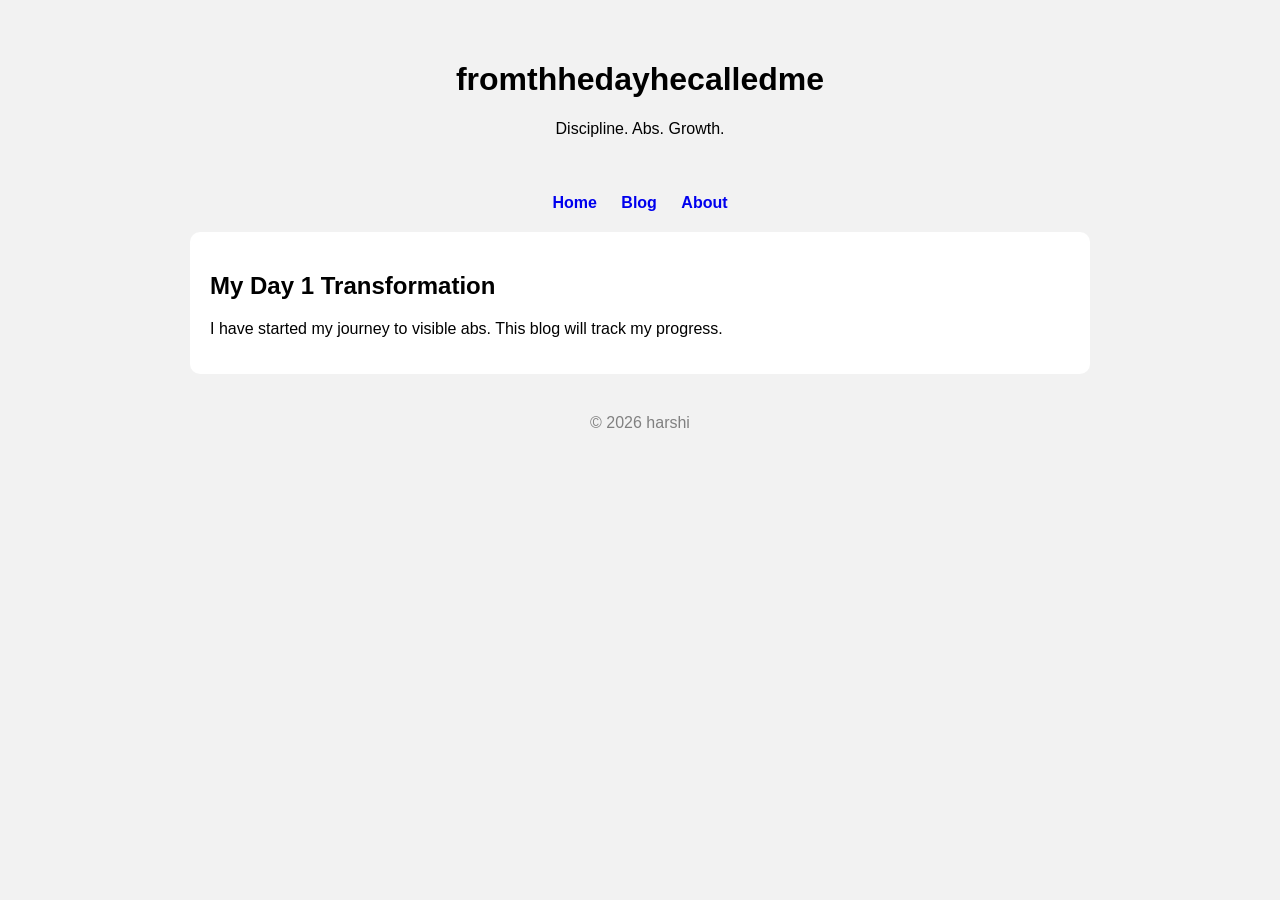
<file: index.html>
<!DOCTYPE html>
<html>
<head>
  <title>fromthedayhecalledmechaitanya</title>
  <link rel="stylesheet" href="style.css">
</head>
<body>

<header>
  <h1>fromthhedayhecalledme</h1>
  <p>Discipline. Abs. Growth.</p>
</header>

<nav>
  <a href="#">Home</a>
  <a href="#">Blog</a>
  <a href="#">About</a>
</nav>

<main>
  <article>
    <h2>My Day 1 Transformation</h2>
    <p>I have started my journey to visible abs. This blog will track my progress.</p>
  </article>
</main>

<footer>
  <p>©️ 2026 harshi</p>
</footer>

</body>
</html>
</file>
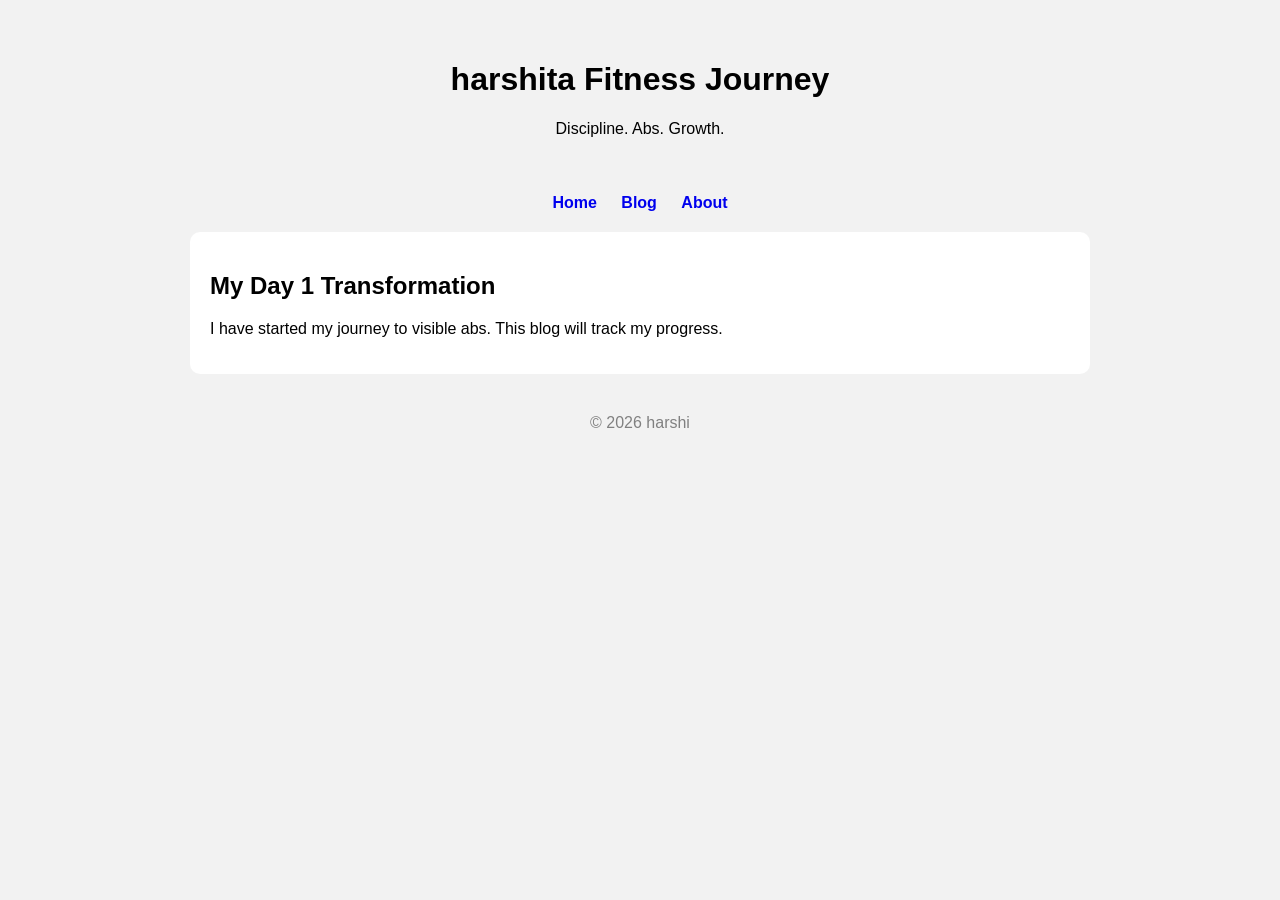
<file: Blog.html>
<!DOCTYPE html>
<html>
<head>
  <title>harshitha Fitness Blog</title>
  <link rel="stylesheet" href="style.css">
</head>
<body>

<header>
  <h1>harshita Fitness Journey</h1>
  <p>Discipline. Abs. Growth.</p>
</header>

<nav>
  <a href="#">Home</a>
  <a href="#">Blog</a>
  <a href="#">About</a>
</nav>

<main>
  <article>
    <h2>My Day 1 Transformation</h2>
    <p>I have started my journey to visible abs. This blog will track my progress.</p>
  </article>
</main>

<footer>
  <p>©️ 2026 harshi</p>
</footer>

</body>
</html>
</file>
<file: style.css>
body {
  font-family: Arial, sans-serif;
  max-width: 900px;
  margin: auto;
  padding: 20px;
  background: #f2f2f2;
}

header {
  text-align: center;
  padding: 20px;
}

nav {
  text-align: center;
  margin: 20px 0;
}

nav a {
  margin: 0 10px;
  text-decoration: none;
  font-weight: bold;
}

article {
  background: white;
  padding: 20px;
  border-radius: 10px;
}

footer {
  text-align: center;
  margin-top: 40px;
  color: gray;
}
bss-sguc-htp
</file>
